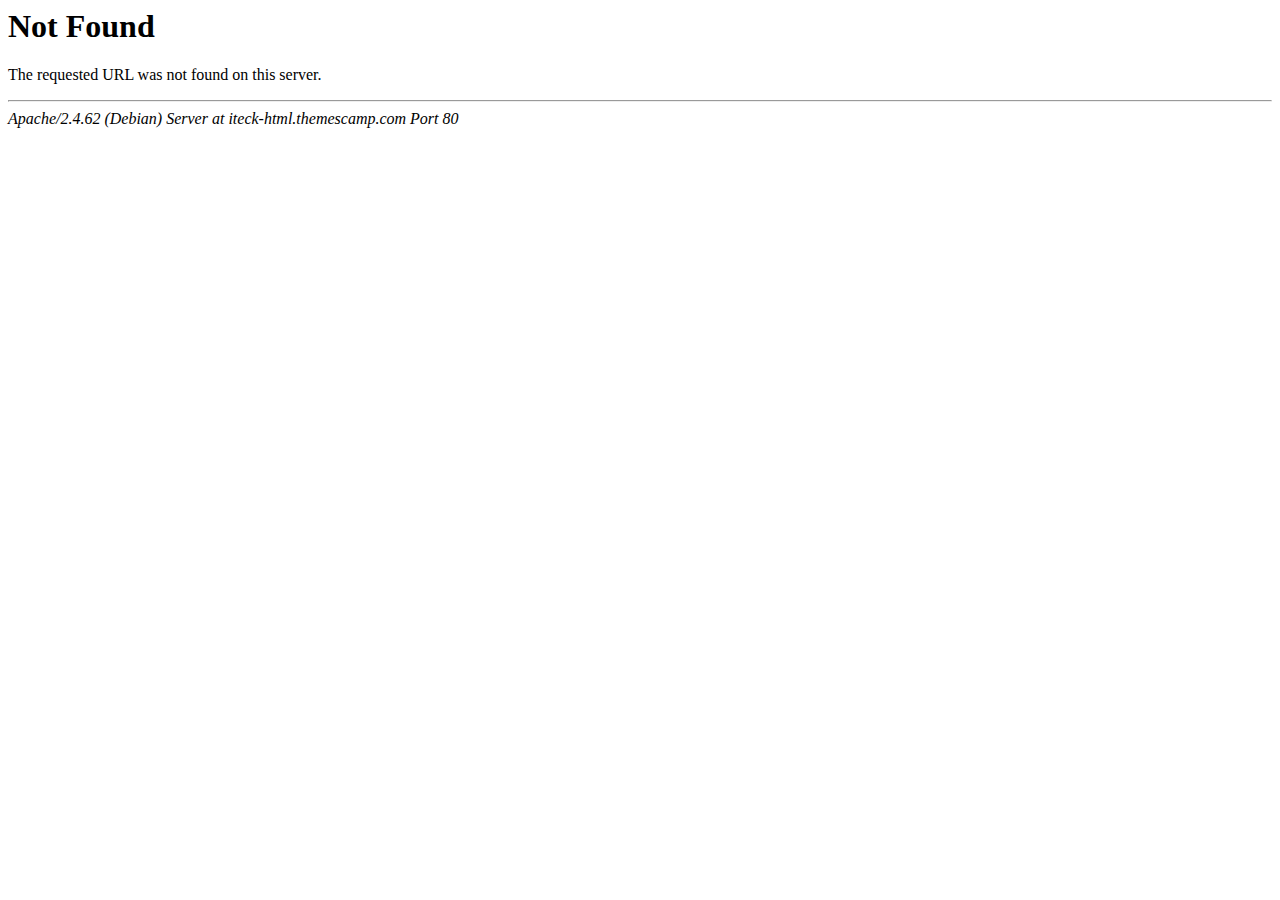
<file: assets/img/team/1.html>
<!DOCTYPE HTML PUBLIC "-//IETF//DTD HTML 2.0//EN">
<html><head>
<title>404 Not Found</title>
</head><body>
<h1>Not Found</h1>
<p>The requested URL was not found on this server.</p>
<hr>
<address>Apache/2.4.62 (Debian) Server at iteck-html.themescamp.com Port 80</address>
</body></html>
</file>
